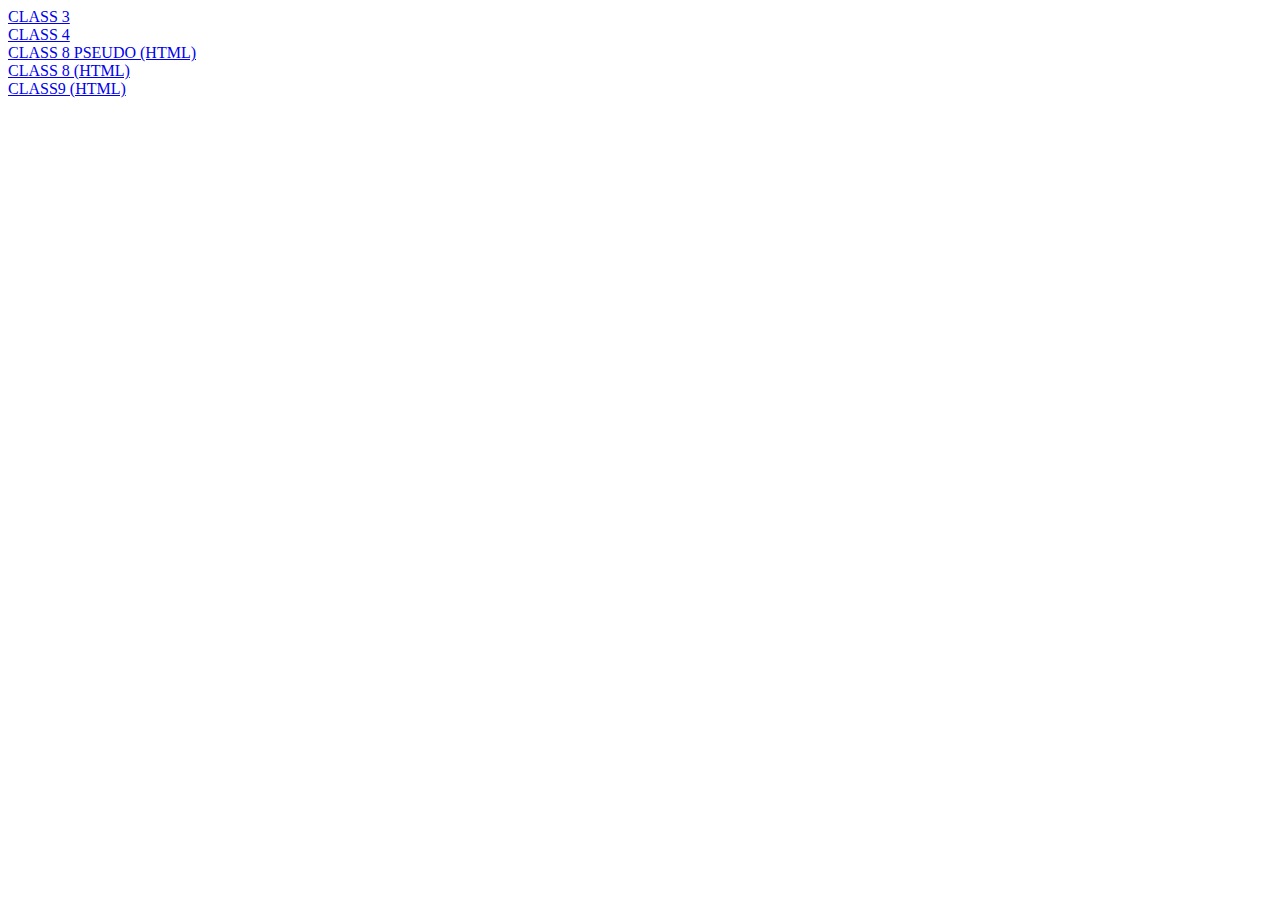
<file: index.html>
<!DOCTYPE html>
<html lang="en" dir="ltr">
  <head>
    <meta charset="utf-8">
    <title>MAIN INDEX PAGE</title>
  </head>
  <body>
    <a href="./class3.html">CLASS 3</a>
    <br><a href="./class4.html">CLASS 4</a>
    <br><a href="class8_pseudo.html">CLASS 8 PSEUDO (HTML)</a>
    <br><a href="class8.html">CLASS 8 (HTML)</a>
    <br><a href="class9.html">CLASS9 (HTML)</a>
  </body>
</html>
</file>
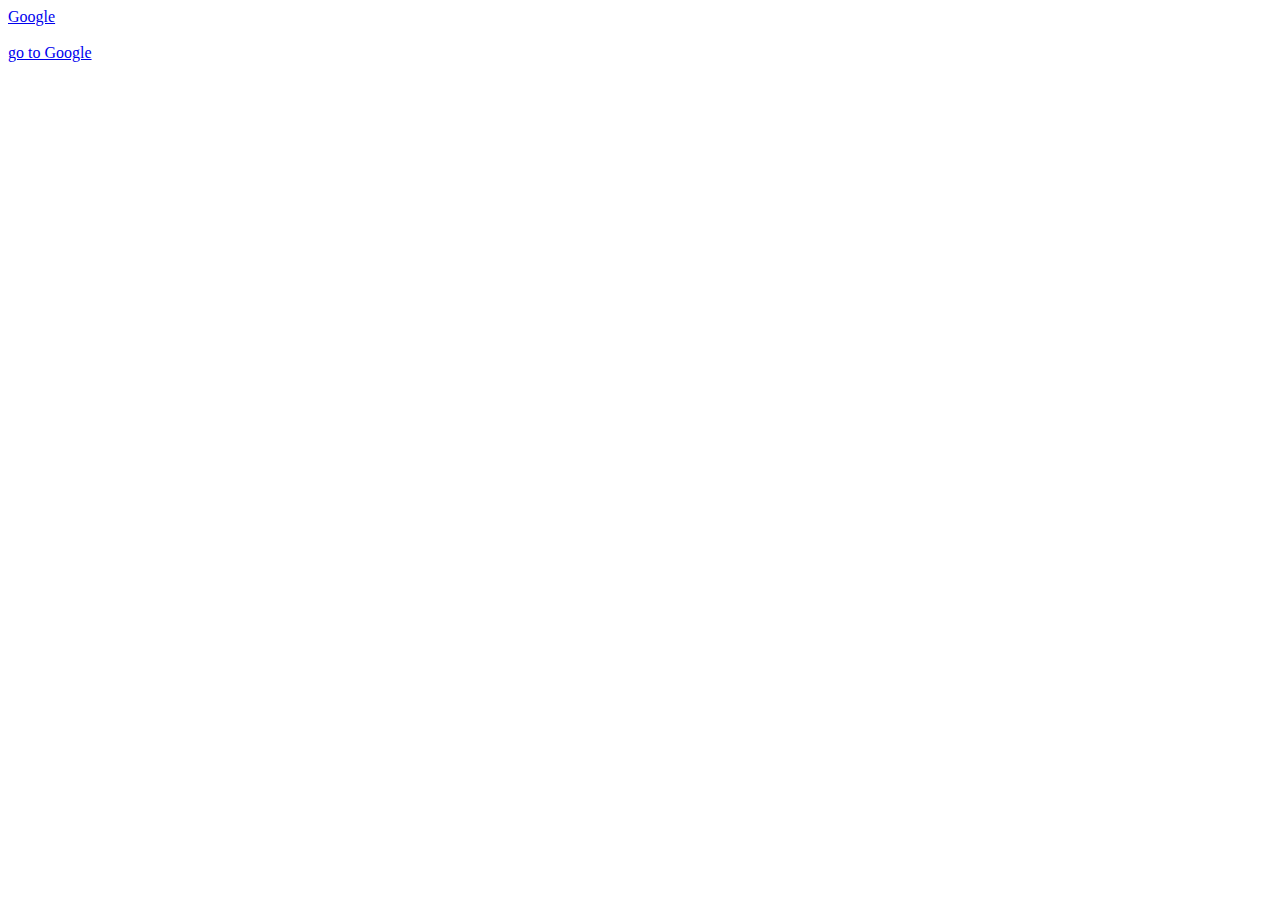
<file: class3.html>
<!DOCTYPE html>
<html lang="en" dir="ltr">
  <head>
    <meta charset="utf-8">
    <title>Class3</title>
  </head>
  <body>
    <a href="#google">Google</a>
    <br>
    <br>
    <a href="https://www.google.com">go to Google</a>
  </body>
</html>
</file>
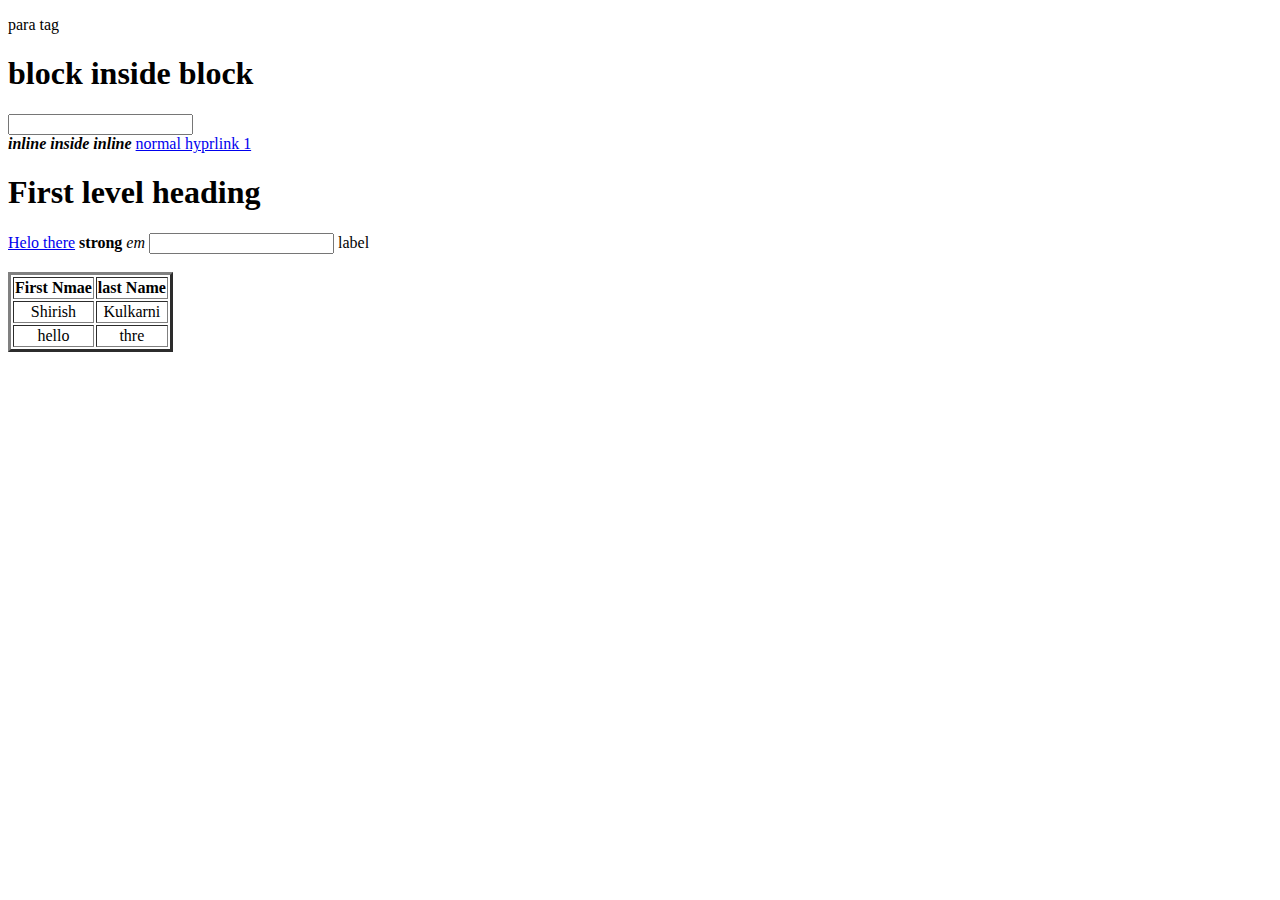
<file: class4.html>
<!DOCTYPE html>
<html lang="en" dir="ltr">
  <head>
    <meta charset="utf-8">
    <title></title>
  </head>
  <body>
    <p>para tag</p>
    <div>
      <h1>block inside block</h1>
      <input type="text">
    </div>

    <strong><em>inline inside inline</em></strong>
    <a href="/">normal hyprlink 1</a>
    <h1>First level heading</h1>
    <a href="/">Helo there</a>
    <strong>strong</strong>
    <em>em</em>
    <input type="text">
    <label>label</label>
    <br>
    <br>
    <table border="3" style="text-align:center;">
      <tr>
        <th>First Nmae</th>
        <th>last Name</th>
      </tr>
      <tr>
        <td>Shirish</td>
        <td>Kulkarni</td>
      </tr>
      <tr>
        <td>hello</td>
        <td>thre</td>
      </tr>

    </table>
  </body>
</html>
</file>
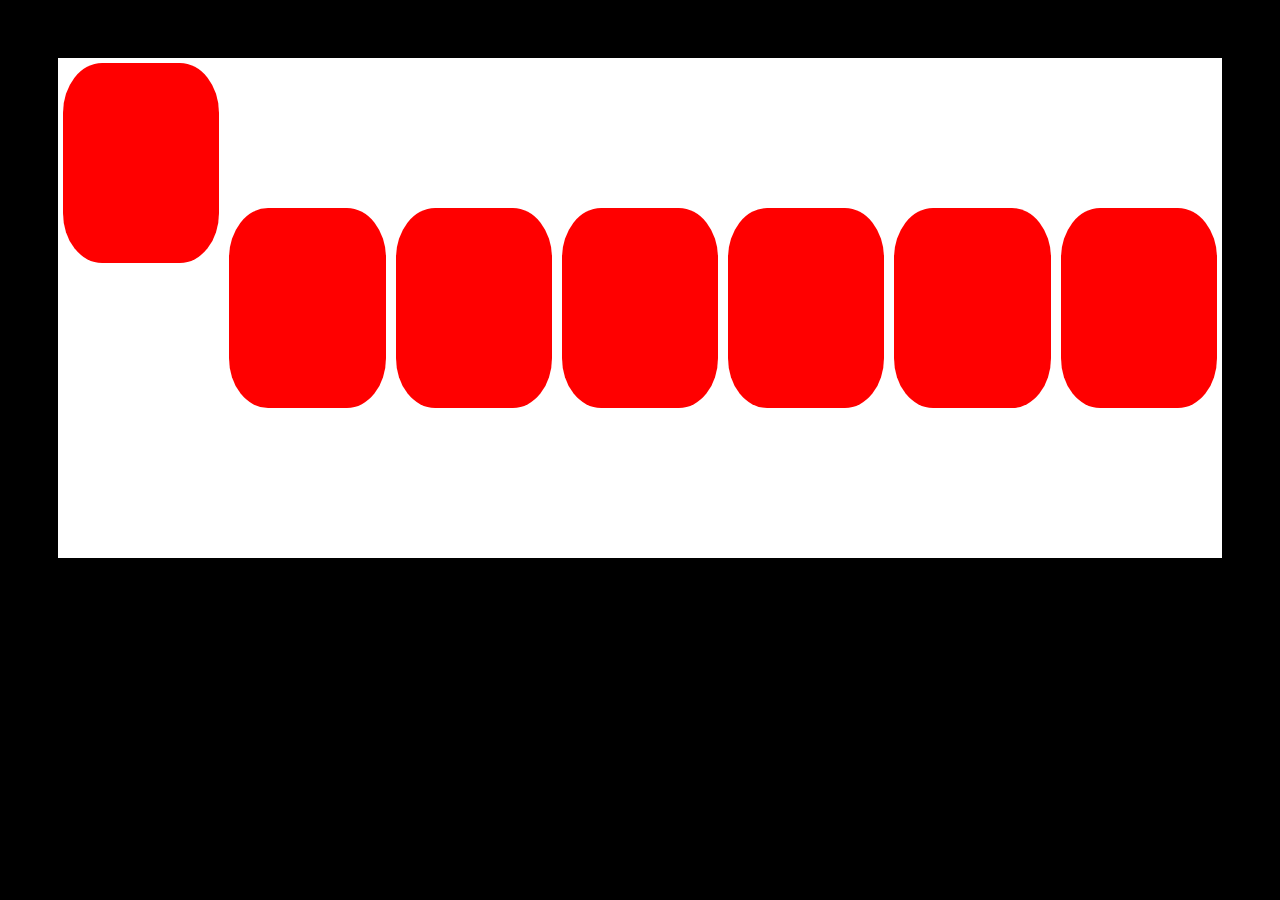
<file: class8.html>
<!DOCTYPE html>
<html lang="en" dir="ltr">
  <head>
    <meta charset="utf-8">
    <title>class 8</title>
    <link rel="stylesheet" href="class8.css">
  </head>
  <body>
    <div class="parent">
      <div class="child1"></div>
      <div class="child"></div>
      <div class="child"></div>
      <div class="child"></div>
      <div class="child"></div>
      <div class="child"></div>
      <div class="child"></div>
    </div>
  </body>
</html>
</file>
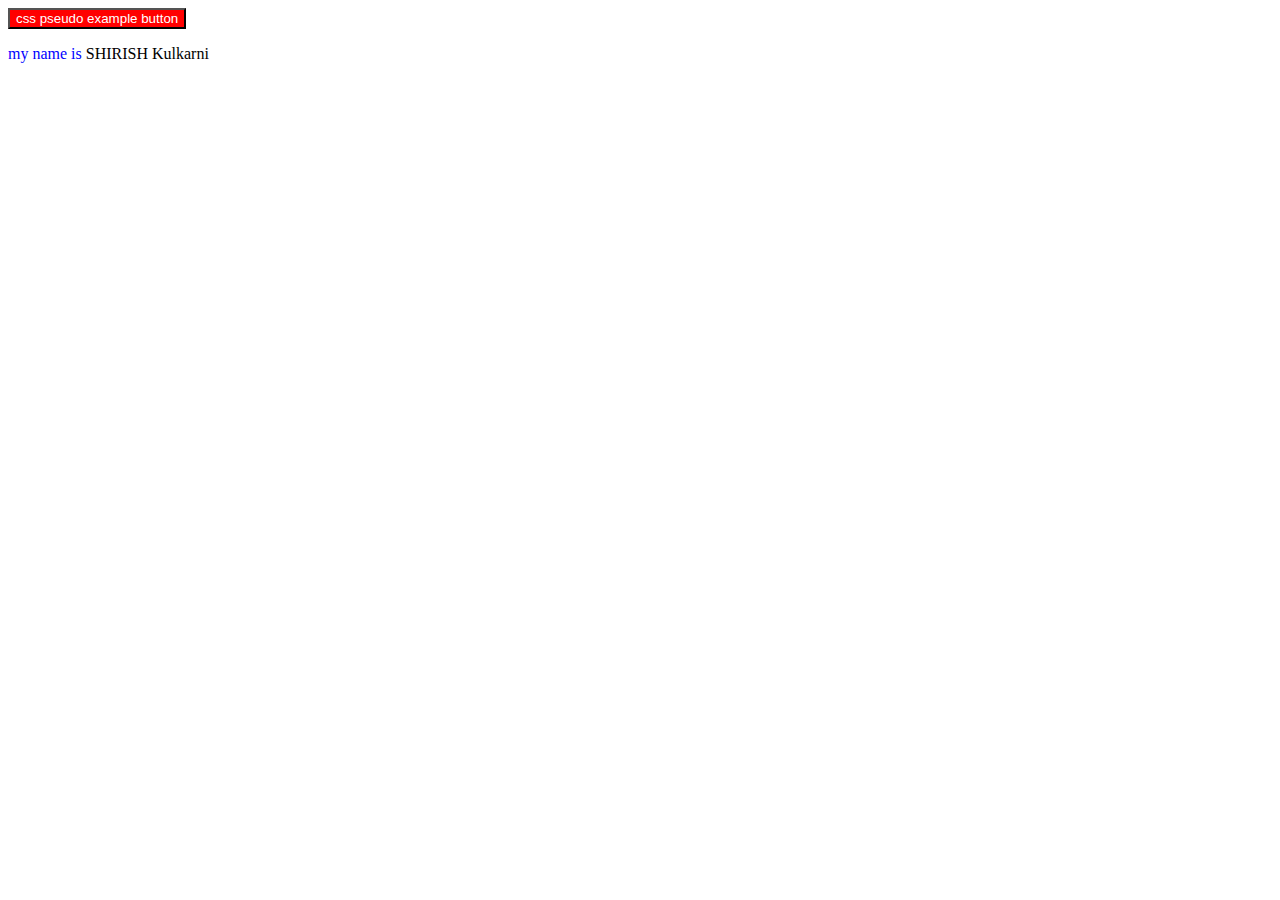
<file: class8_pseudo.html>
<!DOCTYPE html>
<html lang="en" dir="ltr">
  <head>
    <meta charset="utf-8">
    <title>class 8 PSEUDO</title>
    <link rel="stylesheet" href="class8_pseudo.css">
  </head>
  <body>
    <button class="btn">css pseudo example button</button>
    <p class="para">SHIRISH</p>
  </body>
</html>
</file>
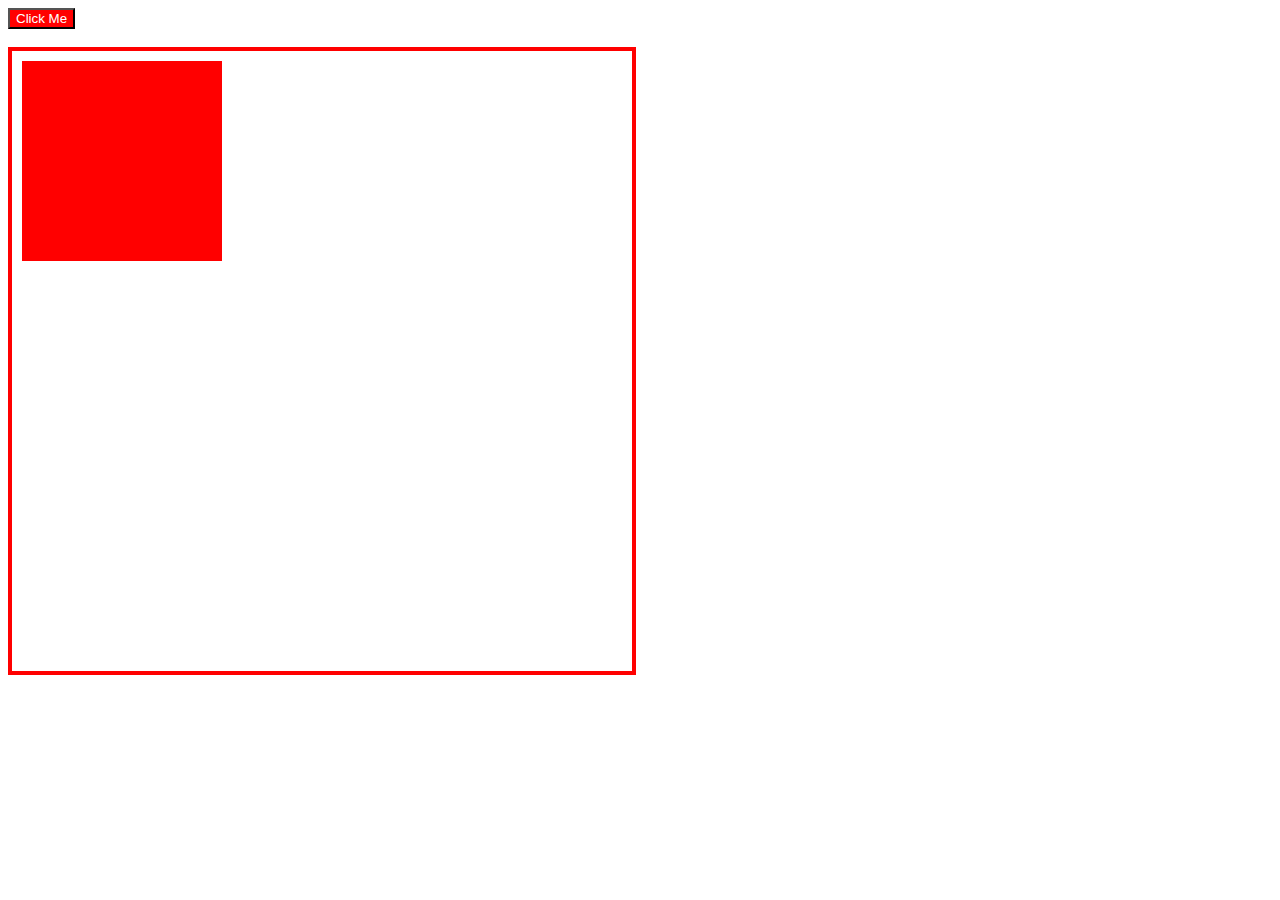
<file: class9.html>
<!DOCTYPE html>
<html lang="en" dir="ltr">
  <head>
    <meta charset="utf-8">
    <title>class 9 TRANSITIONS</title>
    <link rel="stylesheet" href="class9.css">
  </head>
  <body>
    <button class="btn">Click Me</button>
    <br>
    <br>
    <div class="parent">
      <div class="child"></div>
    </div>
  </body>
</html>
</file>
<file: class8.css>
body{
  background-color: black;
  padding: 50px;
}
.parent{
  background-color: white;
  width: 100%;
  height: 500px;
  display:flex;
  flex-direction: row;
  justify-content:flex-start;
  /* justify-content:flex-end;
  justify-content: center;
  justify-content: space-between;
  justify-content: space-evenly; */
  align-items: center;

}
.child{
  background-color: red;
  width: 200px;
  height: 200px;
  margin: 5px;
  border-radius: 25%;
}
.child1{
  background-color: red;
  width: 200px;
  height: 200px;
  margin: 5px;
  border-radius: 25%;
  align-self: flex-start;
}
</file>
<file: class8_pseudo.css>
.btn{
  background-color: red;
  color: white;
}
.btn:hover{
  background-color: purple;
  color: red;
}
.btn:active{
  background-color: black;
  color:yellow;
}
.btn:focus{
  background-color: green;
  color: yellow;
}
.para::before{
  content: "my name is ";
  color: blue;
}
.para::after{
  content: " Kulkarni ";
  color: black;
}
.para::selection{
  background-color: green;
}
</file>
<file: class9.css>
.btn{
  background-color: red;
  color: white;

}
.btn:focus{
  background-color: black;
  color: white;
  width: 100px;
  height: 50px;
  transition-delay: 2s;
  transition-duration: 2s;
  /* transition-property: 3s; */
}
.parent{
  width: 600px;
  height: 600px;
  border: 4px solid red;
  padding: 10px;
}
.child{
  width: 200px;
  height: 200px;
  background-color: red;
}
.child:hover{
  background-color: green;
  border-radius: 50%;
  transform: translateY(200%);
  transition: 2s ease-in-out;
}
</file>
